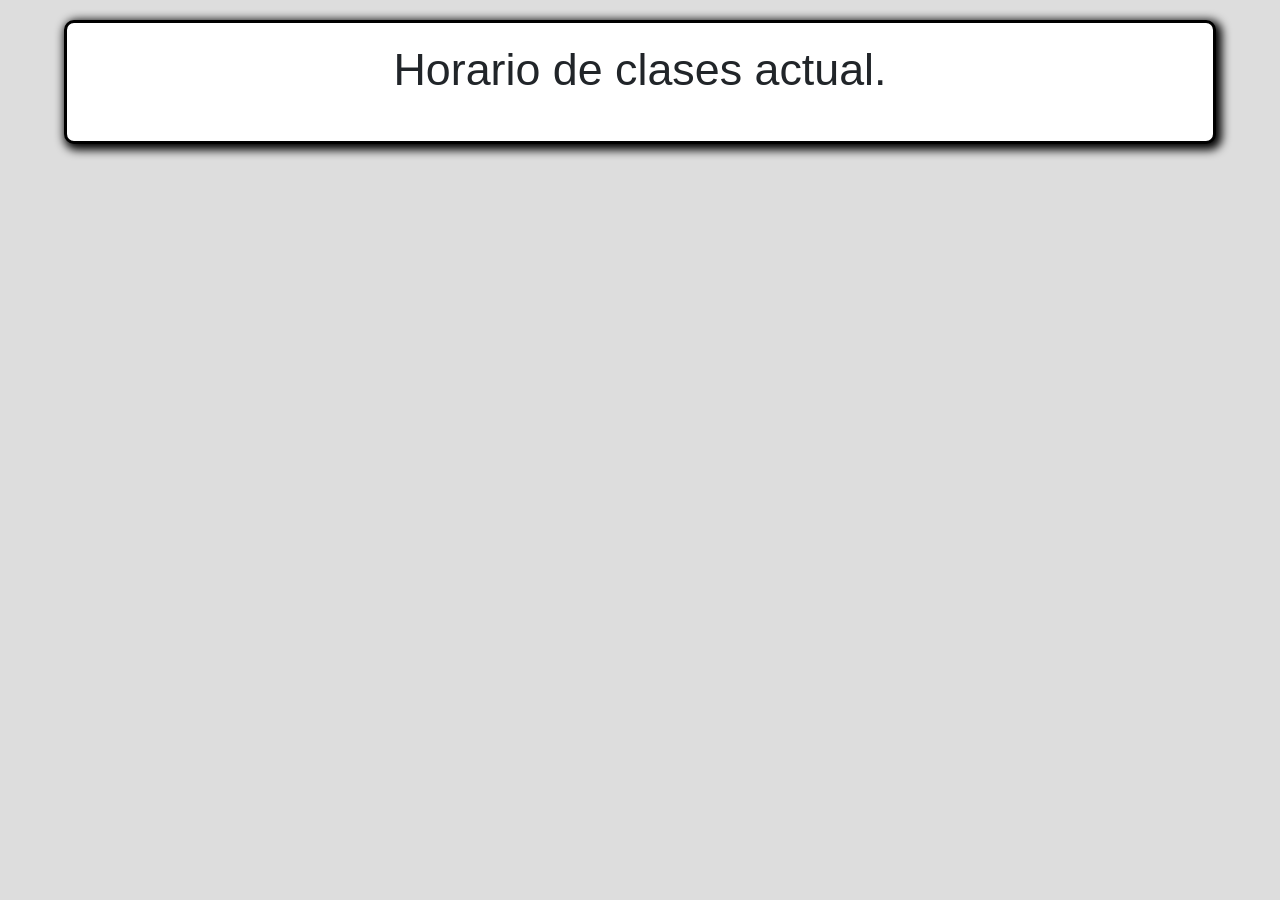
<file: index.html>
<!DOCTYPE html>
<html lang="en">
<head>
    <meta charset="UTF-8">
    <meta http-equiv="X-UA-Compatible" content="IE=edge">
    <meta name="viewport"content="width=device-width, user-scalable=no, initial-scale=1.0, maximum-scale=1.0, minimum-scale=1.0">
    <title>Horario de clases</title>
    <link href="https://cdn.jsdelivr.net/npm/bootstrap@5.0.2/dist/css/bootstrap.min.css" rel="stylesheet" integrity="sha384-EVSTQN3/azprG1Anm3QDgpJLIm9Nao0Yz1ztcQTwFspd3yD65VohhpuuCOmLASjC" crossorigin="anonymous">
    <link rel="stylesheet" href="./styles/index.css">
    <link rel="icon" href="[data-uri]" type="image/x-icon">
</head>
<body>

    <div class="content-table">

        <h1>
            Horario de clases actual.
        </h1>

        <table class="table-horario table table-striped">
            <thead class="thead-horario">
               
            </thead>
            <tbody class="tbody-horario">
               
            </tbody>
        </table>
    </div>

    <script src="./scripts/index.js"></script>
</body>
</html>
</file>
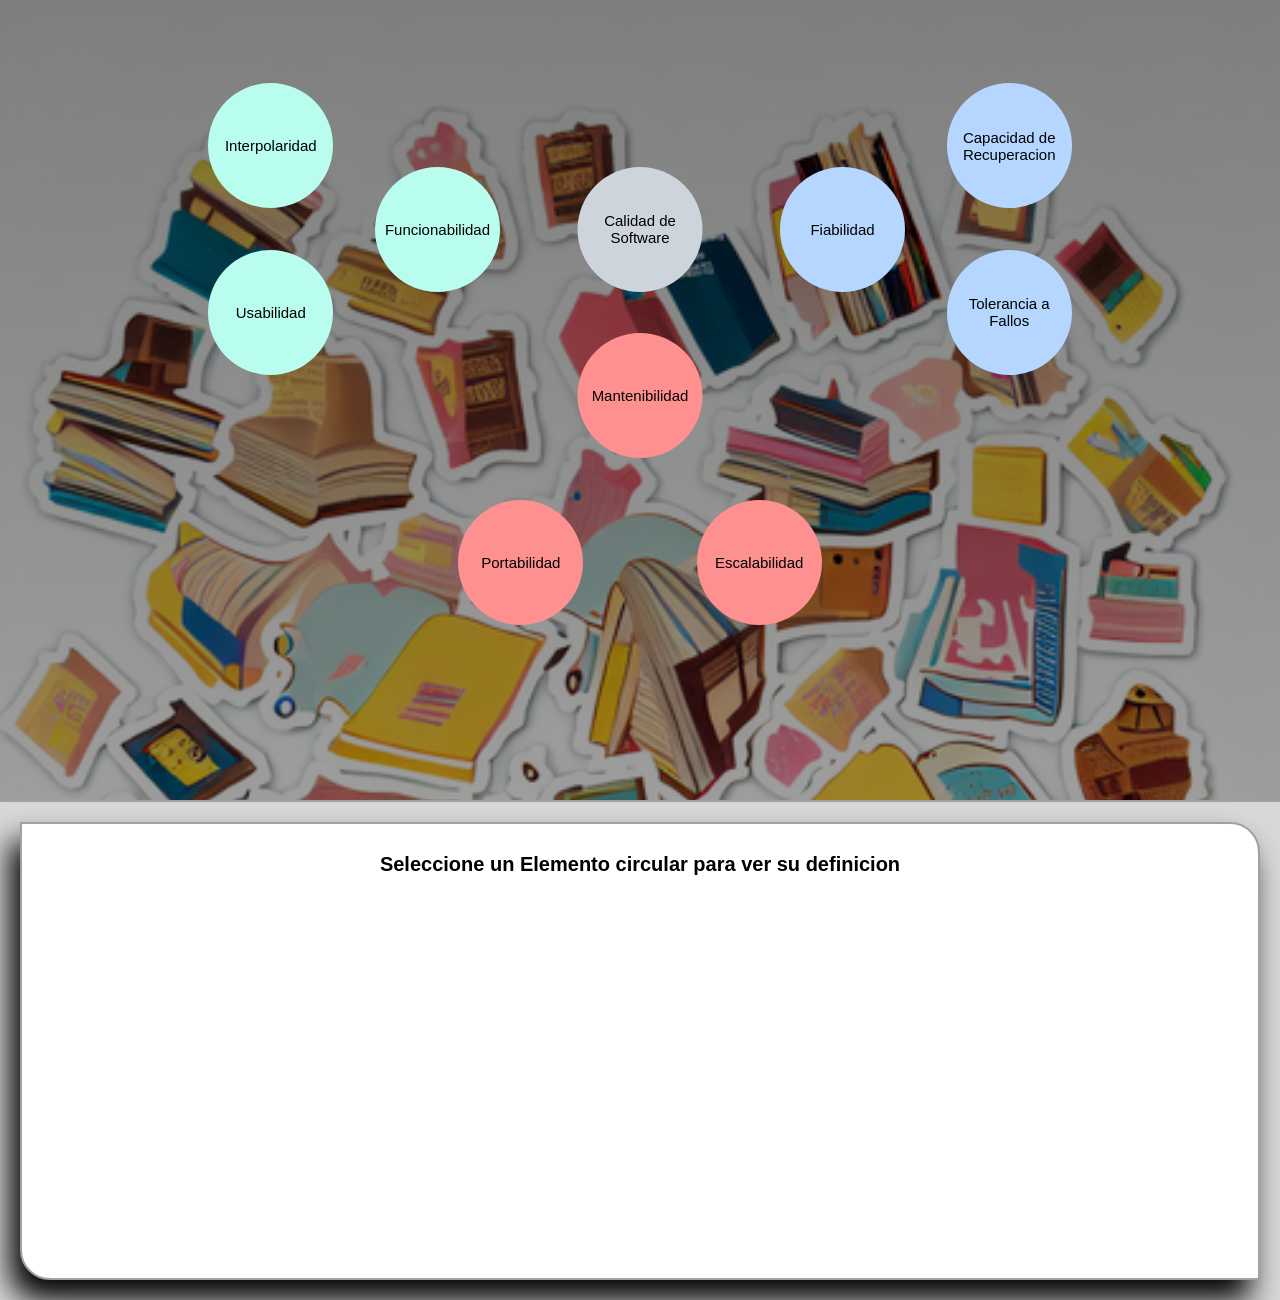
<file: presentacion.html>
<!DOCTYPE html>
<html lang="es">
<head>
    <meta charset="UTF-8">
    <meta http-equiv="X-UA-Compatible" content="IE=edge">
    <meta name="viewport" content="width=device-width, initial-scale=1.0">
    <link rel="stylesheet" href="index.css">
    <title>Mapa conceptual</title>
</head>
<body>
    
    <div id="c-all">

        <div id="s-conceptual">

            <div class="circle" id="elemental">
                Calidad de Software
            </div>
            <div class="circle first" id="first">
                Funcionabilidad
            </div>
            <div class="circle second" id="second">
                Fiabilidad
            </div>
            <div class="circle third" id="third">
                Mantenibilidad
            </div>
            <div class="circle first" id="sub-first-1">
                Interpolaridad
            </div>
            <div class="circle first" id="sub-first-2">
                Usabilidad
            </div>
            <div class="circle second" id="sub-second-1">
                Capacidad de Recuperacion
            </div>
            <div class="circle second" id="sub-second-2">
                Tolerancia a Fallos
            </div>
            <div class="circle third" id="sub-third-1">
                Portabilidad
            </div>
            <div class="circle third" id="sub-third-2">
                Escalabilidad
            </div>

        </div>

        <div id="s-description">

            <div class="header">
                <p class="p-1" id="header-p-1" style="text-align: center;">
                    <b>Seleccione un Elemento circular para ver su definicion</b>
                </p>
                <p id="header-p-2">
                    
                </p>
            </div>
        </div>

    </div>

    <script src="index.js"></script>
</body>
</html>
</file>
<file: styles/index.css>
body{

    background-color: rgb(221, 221, 221);
}

.content-table{

    width: 90vw;
    margin: 0 auto;
    font-size: 1.5vw;
    margin-top: 20px;
    border: 3px solid rgb(0, 0, 0);
    padding: 20px;
    border-radius: 10px;
    background-color: white;
    box-shadow: 3px 3px 10px 3px black;
}

.thead-horario{

    background: black;
    color: white;
    font-family: sans-serif;
}

.table-horario tbody tr{

    color: black !important;
    font-weight: 500;

}

h1{

    font-family: sans-serif;
    text-align: center;
    font-size: 3.5vw;
}


@media screen and (max-width: 500px) {

    .content-table{

        width: 100vw;
        font-size: 2.9vw;
        box-sizing: border-box;
        padding: 0;
        border-radius: 0;
        margin: 0;
        border: none;
        box-sizing: border-box;
    }

    h1{

        font-size: 5vw !important;
        padding: 0;
        margin: 0;
    }

    body{

        background-color: rgb(241, 241, 241);
        overflow-x: hidden;
        overflow-y: hidden;
    }

    .table-horario{

        width: 100%;
        height: auto;
        padding: 0;
        margin: 0;
        text-align: center;
        box-sizing: border-box;
    }
}
</file>
<file: index.css>
*{

    padding: 0;
    margin: 0;
    box-sizing: border-box;
    font-family: Arial, Helvetica, sans-serif;
}

html{

    font-size: 18px;
    scroll-behavior: smooth;
}

body{

    overflow-x: hidden;
}

#c-all{

    width: 100vw;
    height: 1300px;
    background: linear-gradient(rgba(0, 0, 0, 0.5), rgba(0, 0, 0, 0.3)), url('./img/background.png');
    background-position: center;
    background-repeat: no-repeat;
    background-size: cover;
}

#s-conceptual{

    width: 100vw;
    height: 800px;
    position: relative;
}

#s-description{

    width: 100vw;
    height: 500px;
    background-color: rgb(216, 216, 216);
    border-top: 2px solid rgb(161, 161, 161);
    padding: 20px;
}

.circle{

    width: 8.33rem;
    height: 8.33rem;
    border-radius: 50%;
    display: flex;
    justify-content: center;
    align-items: center;
    position: absolute;
    cursor: pointer;
    text-align: center;
    transition: all, 0.1s;
}
.circle:hover{

    transform: scale(1.1);
    border: 2px solid skyblue;
}

#elemental{

    background-color: #ced4db;
}

.first{

    background-color: #b8fded;
}

.second{

    background-color: #b5d6ff;
}

.third{

    background-color: #ff9090;
}

#elemental{

    left: 50%;
    transform: translateX(-50%);
    top: 11.1111rem;
}

#first{

    top: 11.1111rem;
    left: 25rem;
}

#second{

    top: 11.1111rem;
    right: 25rem;
}

#third{

    top: 22.2222rem;
    left: 50%;
    transform: translateX(-50%);
}

#sub-first-1{

    top: 5.5555rem;
    left: 13.8888rem;
}

#sub-first-2{

    top: 16.6666rem;
    left: 13.8888rem;
}

#sub-second-1{

    top: 5.5555rem;
    right: 13.8888rem;
}

#sub-second-2{

    top: 16.6666rem;
    right: 13.8888rem;
}

#sub-third-1{

    top: 33.3333rem;
    left: 30.5555rem;
}

#sub-third-2{

    top: 33.3333rem;
    right: 30.5555rem;
}

.header{

    box-shadow: -10px 20px 30px black;
    width: 100%;
    height: 100%;
    border: 2px solid rgb(161, 161, 161);
    border-top-right-radius: 30px;
    border-bottom-left-radius: 30px;
    padding: 5px;
    background-color: white;
    transition: all, 0.1s;
}

.p-1{

    font-size: 28px;
}

.header p{

    font-size: 20px;
    margin-top: 20px;
    line-height: 30px;
}

/* media querys */

@media screen  and (max-width: 1300px){
    
    html{

        font-size: 15px;
    }
}

@media screen  and (max-width: 1170px){
    
    html{

        font-size: 14px;
    }
}

@media screen  and (max-width: 1095px){
    
    html{

        font-size: 13px;
    }
}

@media screen  and (max-width: 1015px){
    
    html{

        font-size: 12px;
    }
}

@media screen  and (max-width: 935px){
    
    html{

        font-size: 11px;
    }
}

@media screen  and (max-width: 857px){
    
    html{

        font-size: 10px;
    }
}

@media screen  and (max-width: 780px){
    
    html{

        font-size: 9px;
    }
}

@media screen  and (max-width: 701px){
    
    html{

        font-size: 8px;
    }
}

@media screen  and (max-width: 630px){
    
    html{

        font-size: 7px;
    }
}

@media screen  and (max-width: 545px){
    
    html{

        font-size: 6px;
    }
}

@media screen  and (max-width: 470px){
    
    html{

        font-size: 5px;
    }
}

@media screen  and (max-width: 389px){
    
    html{

        font-size: 4px;
    }
}
</file>
